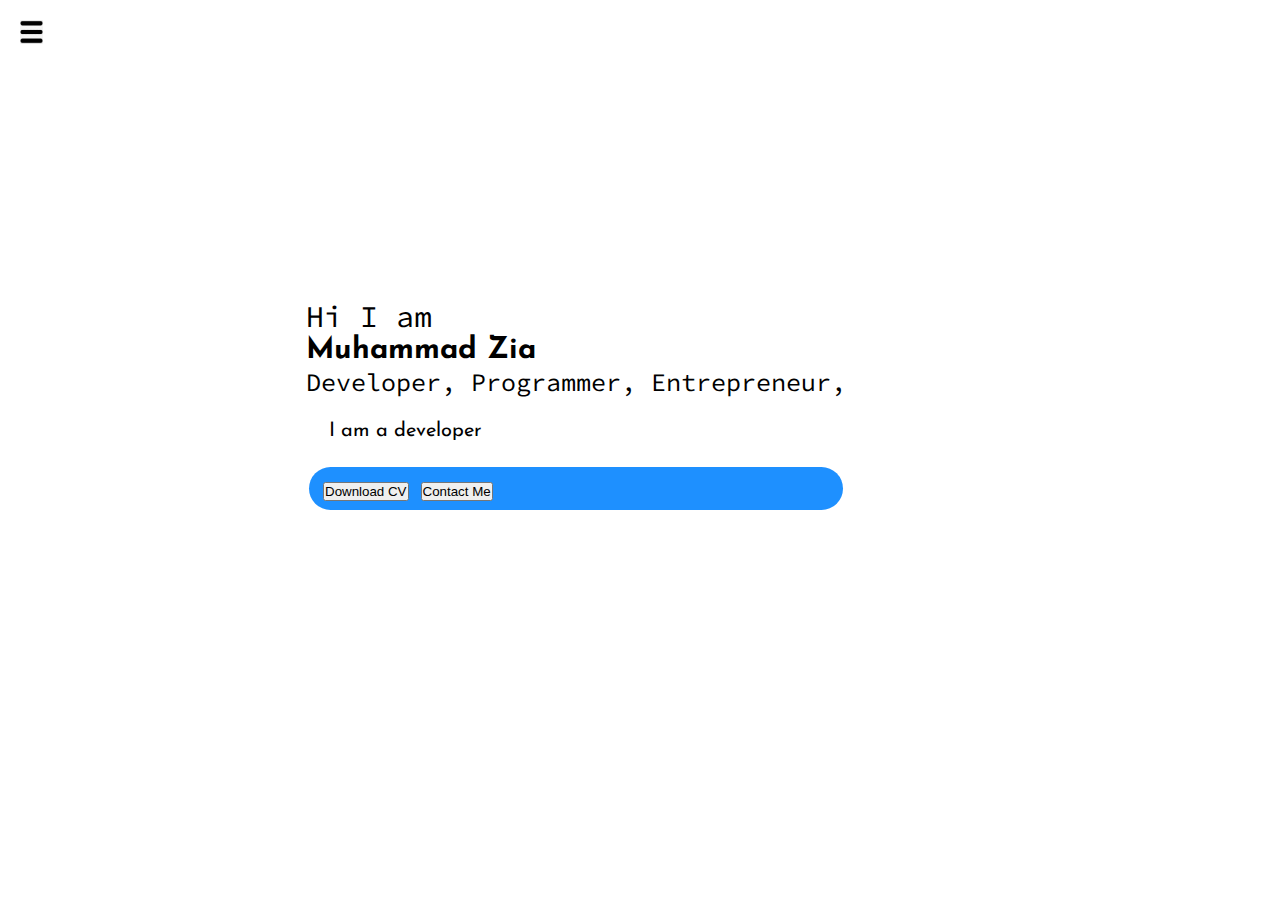
<file: index.html>
<!DOCTYPE html>
<html lang="en">
<head>
    <meta charset="UTF-8">
    <meta http-equiv="X-UA-Compatible" content="IE=edge">
    <meta name="viewport" content="width=device-width, initial-scale=1.0">
    <title>Muhammad Zia - web developer, programmer</title>
    <link rel="stylesheet" href="styles.css">
</head>
<body>
    <div class="container">
    <div class="sidebar sidebarGo">
        
        <nav>
            <ul>
                <li><a href="/">Home</a></li>
                <li><a href="/intro.html">My Intro</a></li>
                <li><a href="/services.html">Services</a></li>
                <li><a href="/blog.html">Blog</a></li>
                <li><a href="/contact.html">Contact Me</a></li>
            </ul>
        </nav>
    </div>
    <div class="main">
        <div class="hamburger">
            <img class="hamb" src="hamb.png" width="23px" alt="">
            <img class="cross" src="cross.png" width="23px" alt="">
        </div>
       <div class="infoContainer">
            <div class="devInfo">
                <div class="hello">Hi I am </div>
                <div class="name">Muhammad Zia</div>
                <div class="about">Developer, Programmer, Entrepreneur,</div>
                <div class="moreabout">I am a developer </div>
                <div class="btn">
                    <a href="/cv.txt" target="_blank"><button>Download CV</button></a>
                    <a href="/contact.html>"><button>Contact Me</button></a>
                </div>
            </div>
            <div class="devPic"><img src="dev.png" alt="dveloper"></div>
        </div>
    </div>
    <script src="script.js"></script>

</body>
</html>
</file>
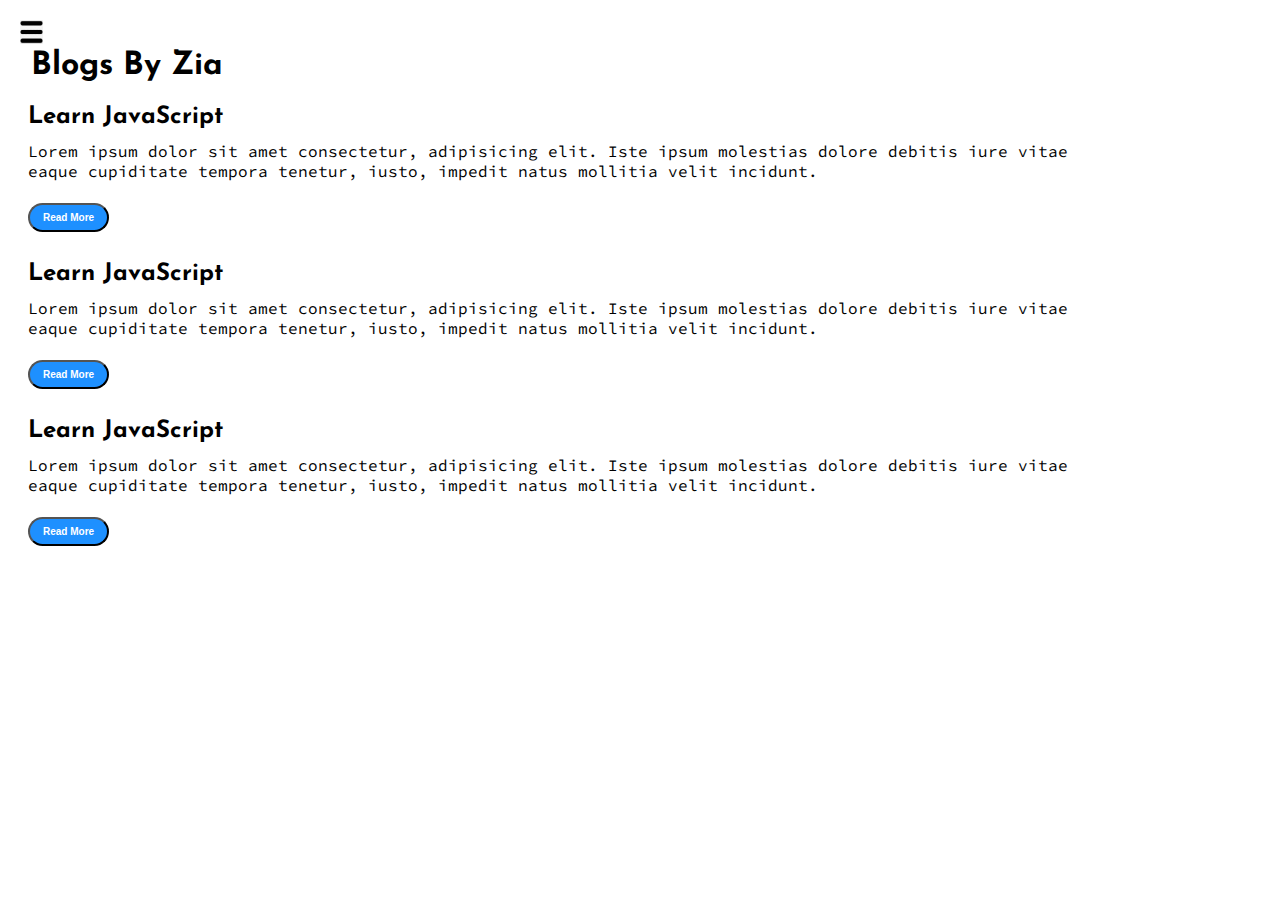
<file: blog.html>
<!DOCTYPE html>
<html lang="en">
<head>
    <meta charset="UTF-8">
    <meta http-equiv="X-UA-Compatible" content="IE=edge">
    <meta name="viewport" content="width=device-width, initial-scale=1.0">
    <title>Muhammad Zia - web developer, programmer</title>
    <link rel="stylesheet" href="styles.css">
</head>
<body>
    <div class="container">
        <div class="sidebar sidebarGo">
        
        <nav>
            <ul>
                <li><a href="/">Home</a></li>
                <li><a href="/intro.html">My Intro</a></li>
                <li><a href="/services.html">Services</a></li>
                <li><a href="/blog.html">Blog</a></li>
                <li><a href="/contact.html">Contact Me</a></li>
            </ul>
        </nav>
    </div>
    <div class="main">
        <div class="hamburger">
            <img class="hamb" src="hamb.png" width="23px" alt="">
            <img class="cross" src="cross.png" width="23px" alt="">
        </div>
       <div class="blogContainer">
           <h1>Blogs By Zia</h1>
           <div class="blogItem">
            <h2>Learn JavaScript</h2>
            <p>Lorem ipsum dolor sit amet consectetur, adipisicing elit. Iste ipsum molestias dolore debitis iure vitae eaque cupiditate tempora tenetur, iusto, impedit natus mollitia velit incidunt.</p>
            <button class="btn btn-sm">Read More</button>
           </div>

           <div class="blogItem">
            <h2>Learn JavaScript</h2>
            <p>Lorem ipsum dolor sit amet consectetur, adipisicing elit. Iste ipsum molestias dolore debitis iure vitae eaque cupiditate tempora tenetur, iusto, impedit natus mollitia velit incidunt.</p>
            <button class="btn btn-sm">Read More</button>
           </div>

           <div class="blogItem">
            <h2>Learn JavaScript</h2>
            <p>Lorem ipsum dolor sit amet consectetur, adipisicing elit. Iste ipsum molestias dolore debitis iure vitae eaque cupiditate tempora tenetur, iusto, impedit natus mollitia velit incidunt.</p>
            <button class="btn btn-sm">Read More</button>
           </div>
        </div>
    </div>
    <script src="script.js"></script>
</body>
</html>
</file>
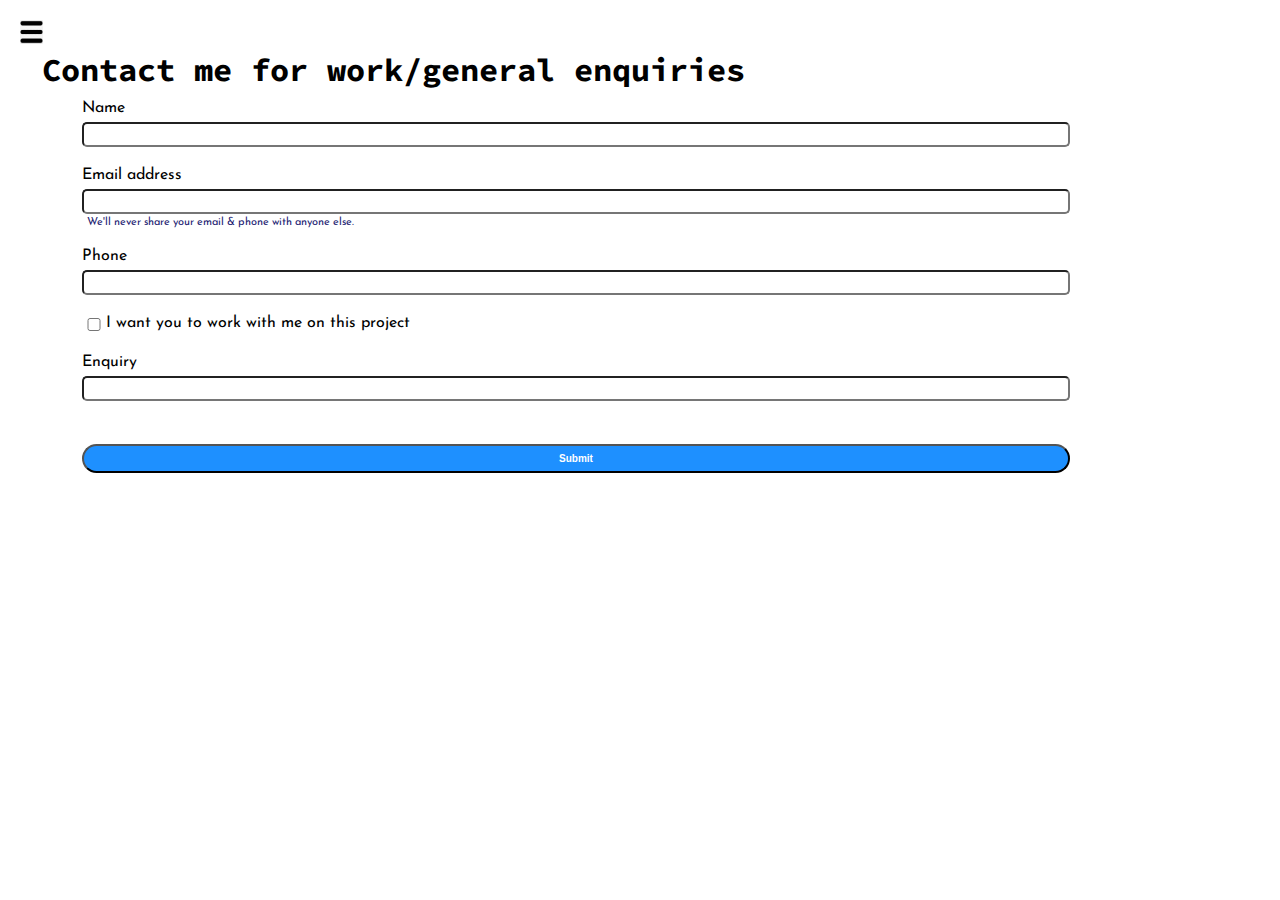
<file: contact.html>
<!DOCTYPE html>
<html lang="en">
<head>
    <meta charset="UTF-8">
    <meta http-equiv="X-UA-Compatible" content="IE=edge">
    <meta name="viewport" content="width=device-width, initial-scale=1.0">
    <title>Muhammad Zia - web developer, programmer</title>
    <link rel="stylesheet" href="styles.css">
</head>
<body>
    <div class="container">
      <div class="sidebar sidebarGo">
        
        <nav>
            <ul>
                <li><a href="/">Home</a></li>
                <li><a href="/intro.html">My Intro</a></li>
                <li><a href="/services.html">Services</a></li>
                <li><a href="/blog.html">Blog</a></li>
                <li><a href="/contact.html">Contact Me</a></li>
            </ul>
        </nav>
    </div>
    <div class="main">
      <div class="hamburger">
        <img class="hamb" src="hamb.png" width="23px" alt="">
        <img class="cross" src="cross.png" width="23px" alt="">
    </div>
      <div class="contactform">
          <h1>Contact me for work/general enquiries</h1>
        <form>
            <div class="mb-3">
                <label for="clientname" class="form-label">Name</label>
                <input type="text" class="form-control" id="clientname" aria-describedby="emailHelp">
              </div>
            <div class="mb-3">
              <label for="clientemail" class="form-label">Email address</label>
              <input type="email" class="form-control" id="clientemail1" aria-describedby="emailHelp">
              <div id="emailHelp" class="form-text">We'll never share your email & phone with anyone else.</div>
            </div>
            <div class="mb-3">
              <label for="clientphone" class="form-label">Phone</label>
              <input type="password" class="form-control" id="clientphone">
            </div>
            <div class="mb-3" id="form-check">
              <input type="checkbox" class="form-check-input" id="isclient">
              <label class="form-check-label" for="isclient">I want you to work with me on this project</label>
            </div>
            <div class="mb-3">
                <label for="clientenquiry" class="form-label">Enquiry</label>
                <input type="text" class="form-control" id="clientenquiry" aria-describedby="clientenquiry">
              </div>
              <div class="buttons">
            <button type="submit" class="btn btn-sm">Submit</button>
        </div>
          </form>
      </div>
    </div>
    <script src="script.js"></script>
</body>
</html>
</file>
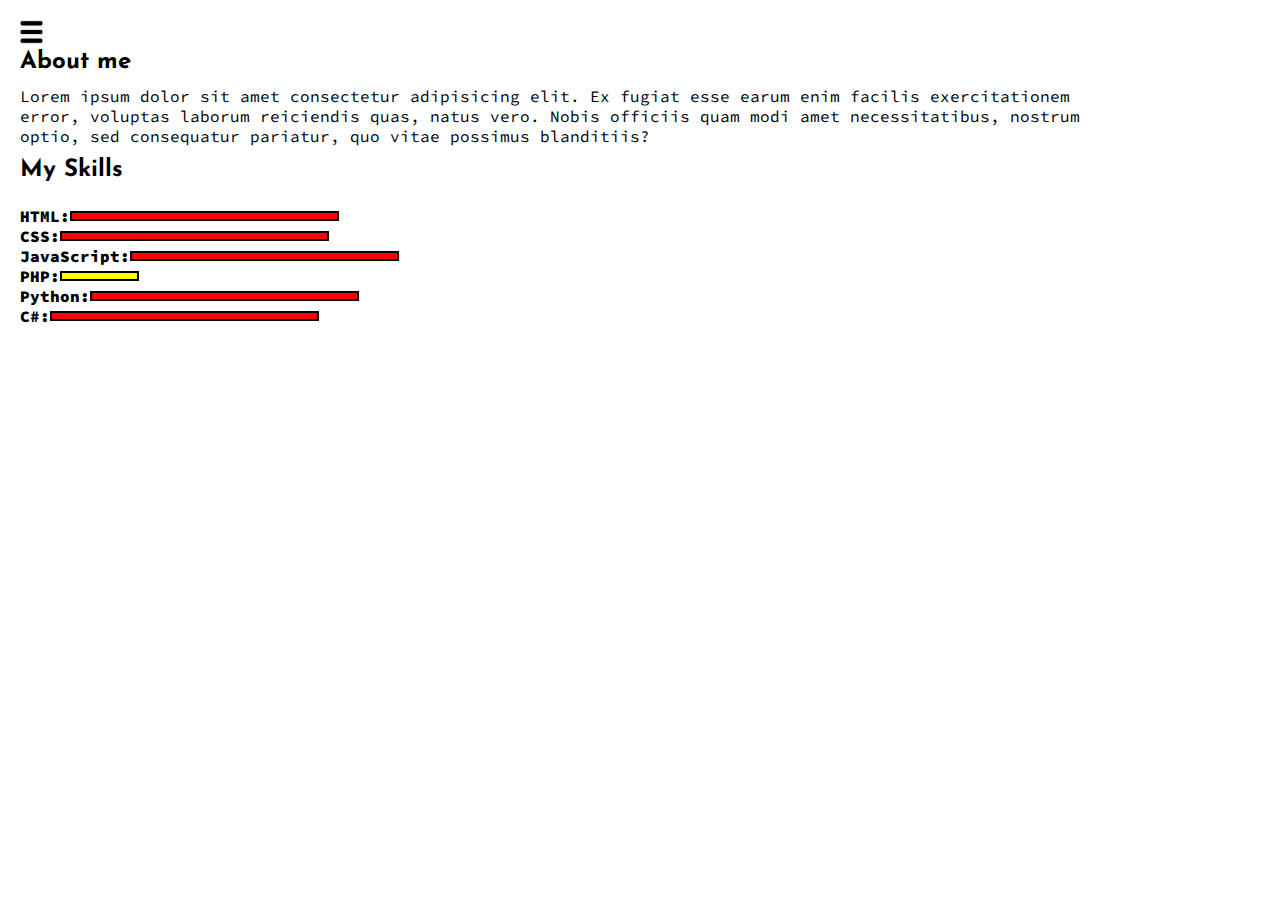
<file: intro.html>
<!DOCTYPE html>
<div lang="en">
  <head>
    <meta charset="UTF-8" />
    <meta http-equiv="X-UA-Compatible" content="IE=edge" />
    <meta name="viewport" content="width=device-width, initial-scale=1.0" />
    <title>Muhammad Zia - web developer, programmer</title>
    <link rel="stylesheet" href="styles.css" />
  </head>
  <div>
    <div class="container">
      <div class="sidebar sidebarGo">
        <nav>
          <ul>
            <li><a href="/">Home</a></li>
            <li><a href="/intro.html">My Intro</a></li>
            <li><a href="/services.html">Services</a></li>
            <li><a href="/blog.html">Blog</a></li>
            <li><a href="/contact.html">Contact Me</a></li>
          </ul>
        </nav>
      </div>
      <div class="main">
        <div class="hamburger">
          <img class="hamb" src="hamb.png" width="23px" alt="">
          <img class="cross" src="cross.png" width="23px" alt="">
      </div>
        <div class="intro">
          <h2>About me</h2>
          <p>
            Lorem ipsum dolor sit amet consectetur adipisicing elit. Ex fugiat
            esse earum enim facilis exercitationem error, voluptas laborum
            reiciendis quas, natus vero. Nobis officiis quam modi amet
            necessitatibus, nostrum optio, sed consequatur pariatur, quo vitae
            possimus blanditiis?
          </p>
          <h2>My Skills</h2>
          <div class="skillContainer">
          <div class="skillItem">HTML: <div class="skill"></div></div>
          <div class="skillItem">CSS: <div class="skill"></div></div>
          <div class="skillItem">JavaScript: <div class="skill"></div></div>
          <div class="skillItem">PHP: <div class="skill t5"></div></div>
          <div class="skillItem">Python: <div class="skill"></div></div>
          <div class="skillItem">C#: <div class="skill"></div></div>
        </div>
        <!-- todo: craete a gallery for my projects -->
      </div>
    </div>
    <script src="script.js"></script>
  </body>
</html>
</file>
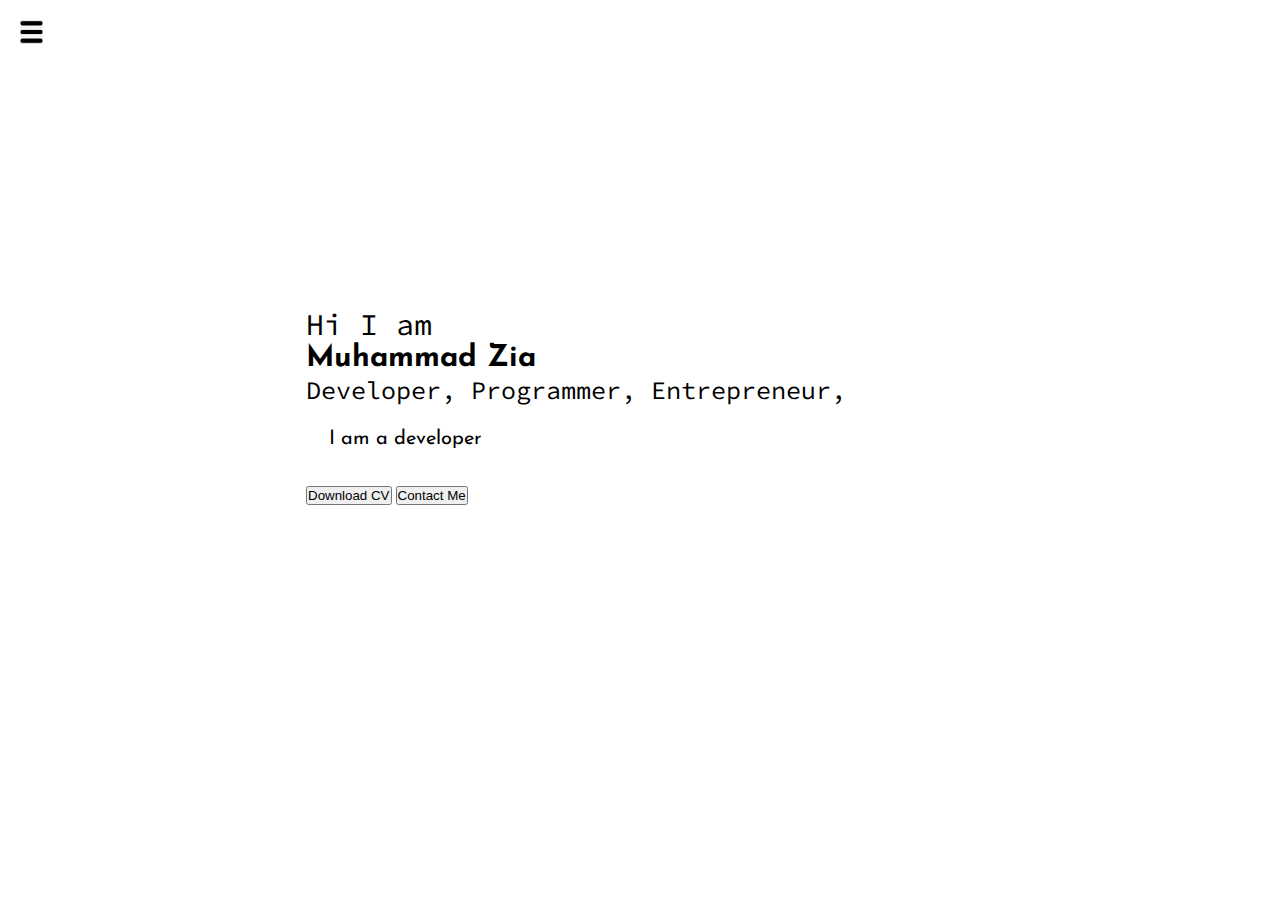
<file: services.html>
<!DOCTYPE html>
<html lang="en">
<head>
    <meta charset="UTF-8">
    <meta http-equiv="X-UA-Compatible" content="IE=edge">
    <meta name="viewport" content="width=device-width, initial-scale=1.0">
    <title>Muhammad Zia - web developer, programmer</title>
    <link rel="stylesheet" href="styles.css">
</head>
<body>
    <div class="container">
        <div class="sidebar sidebarGo">
        
        <nav>
            <ul>
                <li><a href="/">Home</a></li>
                <li><a href="/intro.html">My Intro</a></li>
                <li><a href="/services.html">Services</a></li>
                <li><a href="/blog.html">Blog</a></li>
                <li><a href="/contact.html">Contact Me</a></li>
            </ul>
        </nav>
    </div>
    <div class="main">
        <div class="hamburger">
            <img class="hamb" src="hamb.png" width="23px" alt="">
            <img class="cross" src="cross.png" width="23px" alt="">
        </div>
       <div class="infoContainer">
            <div class="devInfo">
                <div class="hello">Hi I am </div>
                <div class="name">Muhammad Zia</div>
                <div class="about">Developer, Programmer, Entrepreneur,</div>
                <div class="moreabout">I am a developer </div>
                <div class="buttons">
                    <button>Download CV</button>
                    <button>Contact Me</button>
                </div>
            </div>
            <div class="devPic"><img src="dev.png" alt="dveloper"></div>
        </div>
    </div>
    <script src="script.js"></script>
</body>
</html>
</file>
<file: styles.css>
@import url('https://fonts.googleapis.com/css2?family=Josefin+Sans:wght@500&display=swap');
@import url('https://fonts.googleapis.com/css2?family=Source+Code+Pro:wght@600&display=swap');

*{
    margin: 0;
    padding: 0
}

.sidebar{
    position: absolute;
   background-color: lightgray;
    font-family: 'Josefin Sans', sans-serif;
    height: 100vh;
    transition: transform 0.3s ease-in;
}

.sidebar nav {
    padding: 45px;
}

.sidebar nav li {
    list-style: none;
    font-size: 30px;
    padding: 33px 0;
}

.sidebar nav li a {
    text-decoration: none;
    color: rgb(10, 9, 9);
}

.main{
    /*background-color: yellow;*/
    width: 90vw;
}

.container {
    display: flex;

}

.infoContainer{
    /*background-color: rgb(190, 39, 178);*/
    height: 58vh;
    width: 80vw;
    margin: 144px auto;
    display: flex;
    justify-content: space-around;
}

.devInfo {
    font-size: 16px;
    display: flex;
    justify-content: center;
    flex-direction: column;
    font-family: 'Source Code Pro', monospace;
}

.hello {
    font-size: 3em;
}

.name {
    font-size: 3em;
    font-weight: bold;
    font-family: 'Josefin Sans', sans-serif;
}

.about {
    font-size: 2.5em;
}

.moreabout {
    font-size: 2em;
    margin: 23px;
    font-family: 'Josefin Sans', sans-serif;
}

.buttons {
    margin-top: 2.2em;
    font-size: 16px;

}

.btn {
    padding: 9px 14px;
    border-radius: 22px;
    color: white;
    background-color: dodgerblue;
    font-weight: bold;
    font-size: 2em;
    margin: 3px 3px;
    cursor: pointer;
}

.btn-sm {
    font-size: 10px;
    padding: 7px 13px;
    margin: 10px 0;
}

.buttons button:hover {
    background-color: white;
    color: dodgerblue;
}

.devPic img {
    height: 58vh;
    
}

.contactform {
    padding: 0 34px; 
    font-family: 'Josefin Sans', sans-serif;
    margin: 88px;
}

.contactform h1 {
    font-family: 'Source Code Pro', monospace;
    /*padding: 12px 0;*/
}

.contactform form div {
    padding: 10px 0;
    display: flex;
    flex-direction: column;
}

.contactform form div input {
    /*width: 26vw;*/
    border-radius: 5px;
    margin: 6px 0 0 0;
    padding: 3px;
}

.contactform form {
    margin: 0 40px;
}

#emailHelp {
    font-size: 11px;
    color: midnightblue;
    margin: 0 5px;
    padding: 3px 0 0 0;
}

#form-check{
    flex-direction: row;
}

#form-check input {
    width: 24px;
    margin: 3px 0;
}

.blogItem {
    margin: 20px;
    font-family: 'Josefin Sans', sans-serif;
}

.blogContainer {
    margin: 88px;
}

.blogContainer h1 {
    font-family: 'Josefin Sans', sans-serif;
    margin:23px;
}


.blogItem p {
    font-family: 'Source Code Pro', monospace;
    padding: 12px 0;
}

.intro {
    margin: 10px 88px;
}

.intro h2 {
    font-family: 'Josefin Sans', sans-serif;
    margin: 12px;
}
.intro p {
    font-family: 'Source Code Pro', monospace;
    margin: 12px;
}

.skillContainer {
    padding: 12px;

}

.skillItem {
    display: flex;
    align-items: center;
    font-family: 'Source Code Pro', monospace;
    font-weight: 900;
}

.skill {
    width: 265px;
    height: 6px;
    background-color: red;
    border: 2px solid black
}

.hundard {
    width: 265px;
    background-color: blueviolet;
}

.fifty {
    width: 125px; 
    background-color: aqua;
}

.t5 {
    width: 75px;
    background-color: yellow;
}

.sidebarGo {
    transform: translate(-443px, 0px);
    position: absolute; 
}

.hamburger{
    position:absolute;
    cursor: pointer;
    top: 10px;
    left: 10px;
}

.hamb {
    margin-top: 10px;
    margin-left: 10px;
}

.cross {
   margin-left: 185px; 
   margin: 10px;
}

@media (max-width: 1615px) {
    *{
        /* backgroiund-color: red; */
    }

    .buttons {
        font-size: 6px;
    }

    .devInfo {
        font-size: 10px;
    }

    .devPic {
        display: none;
    }
    .intro, .blogContainer, .contactform {
        margin: 50px 8px;
    }

    }
</file>
